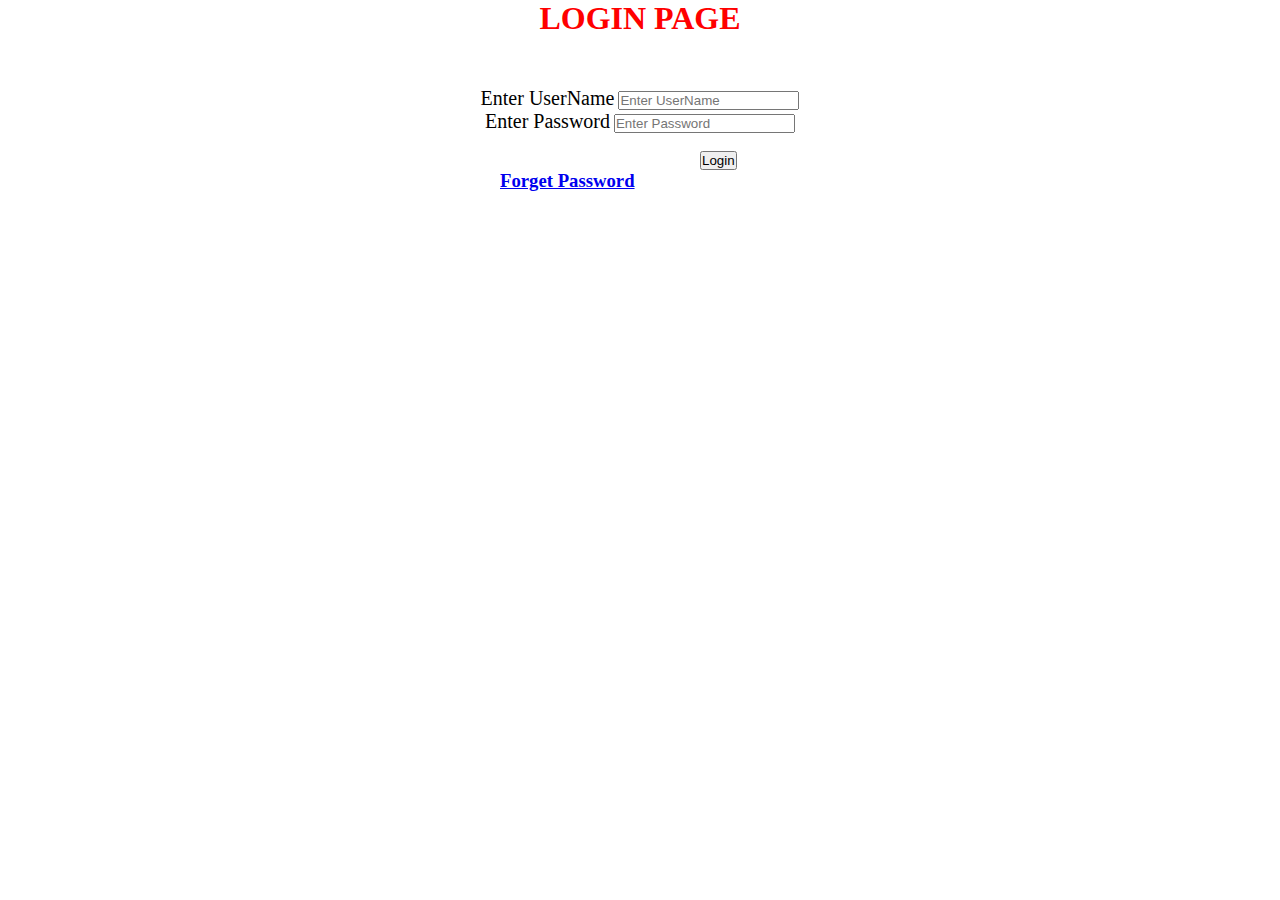
<file: login.html>
<!DOCTYPE html>
<html lang="en">
  <head>
    <meta charset="UTF-8" />
    <meta http-equiv="X-UA-Compatible" content="IE=edge" />
    <meta name="viewport" content="width=device-width, initial-scale=1.0" />
    <title></title>
    <style>
      * {
        margin: 0;
        padding: 0;
        box-sizing: border-box;
      }
      h1 {
        text-align: center;
        color: red;
        margin-bottom: 50px;
      }
      .box {
        text-align: center;
        gap: 10px;
      }
      .box label {
        font-size: 20px;
      }
      .box label input {
        border-radius: 10px;
      }
      button {
        margin-left: 700px;
      }
      h3 {
        margin-left: 500px;
      }
    </style>
  </head>
  <body>
    <h1>LOGIN PAGE</h1>
    <div class="box">
      <label for="text">Enter UserName</label>
      <input type="text" name="text" id="text" placeholder="Enter UserName" />
      <br />
      <label for="Password">Enter Password</label>
      <input
        type="password"
        name="Password"
        id="Password"
        placeholder="Enter Password"
      />
    </div>
    <br />
    <button type="submit">Login</button>
    <br />
    <h3><a href="#"> Forget Password</a></h3>
  </body>
</html>
</file>
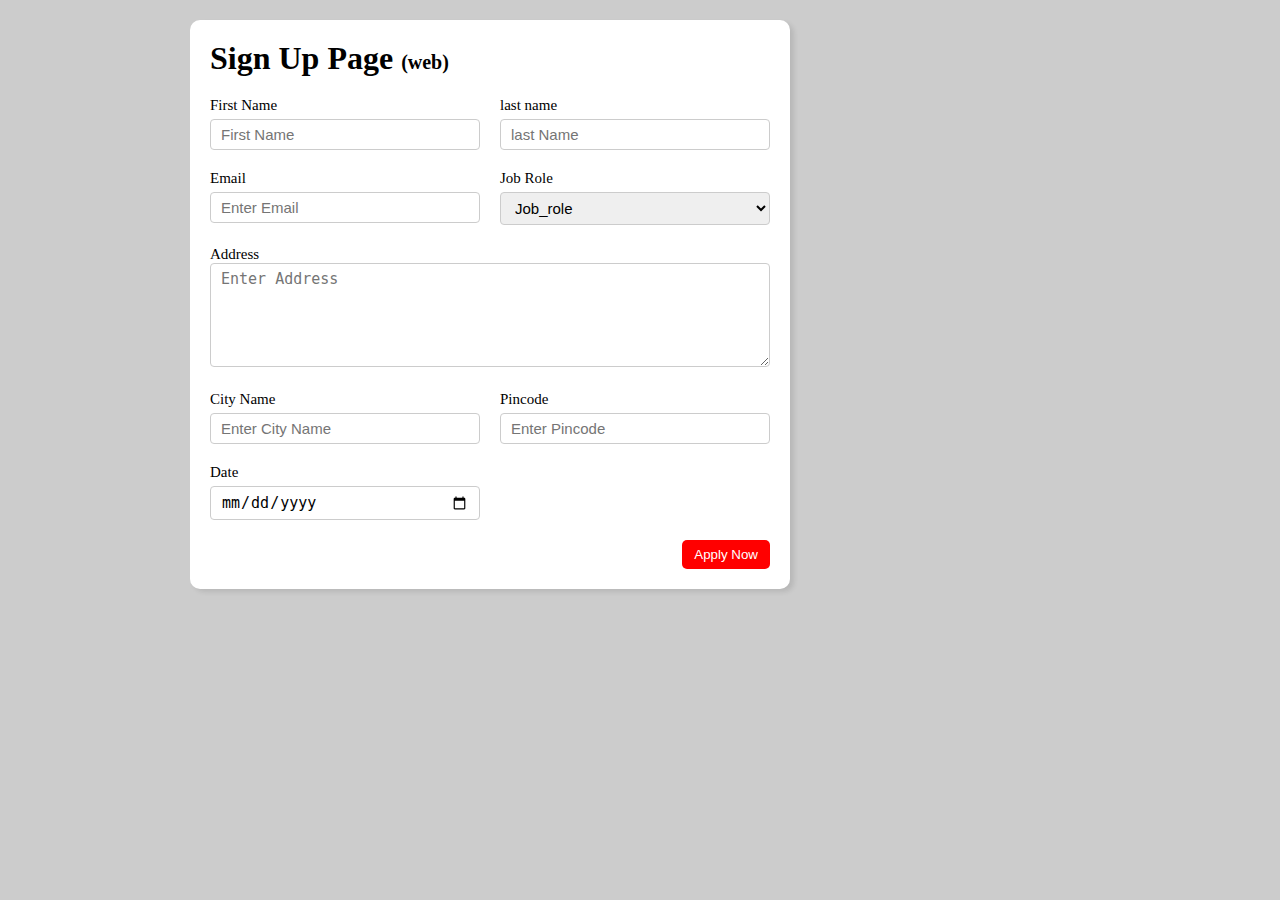
<file: signup.html>
<!DOCTYPE html>
<html lang="en">
  <head>
    <meta charset="UTF-8" />
    <meta http-equiv="X-UA-Compatible" content="IE=edge" />
    <meta name="viewport" content="width=device-width, initial-scale=1.0" />
    <title>Sign Up Page</title>
    <style>
      * {
        margin: 0;
        padding: 0;
        box-sizing: border-box;
      }
      body {
        background-color: #ccc;
      }
      .container {
        max-width: 900px;
        margin: 0 auto;
      }
      .apply_box {
        max-width: 600px;
        padding: 20px;
        margin: o auto;
        background-color: white;
        margin-top: 20px;
        box-shadow: 4px 3px 5px rgba(1, 1, 1, 0.1);
        border-radius: 10px;
      }
      .litle_small {
        font-size: 20px;
      }
      .form_container {
        margin-top: 20px;
        display: grid;
        grid-template-columns: repeat(auto-fit, minmax(200px, 1fr));
        gap: 20px;
      }
      .form_control {
        display: flex;
        flex-direction: column;
      }
      label {
        font-size: 15px;
        margin-bottom: 5px;
      }
      input,
      select,
      textarea {
        padding: 6px 10px;
        border: 1px solid #ccc;
        border-radius: 4px;
        font-size: 15px;
      }
      input:focus {
        outline-color: red;
      }
      .button_container {
        display: flex;
        justify-content: flex-end;
        margin-top: 20px;
      }
      button {
        background-color: red;
        border: transparent solid 2px;
        padding: 5px 10px;
        border-radius: 5px;
        color: white;
        transition: 0.3s ease-in;
      }
      button:hover {
        background-color: rgb(184, 136, 211);
        border: 2px sold red;
        color: black;
        transition: 0.3s ease-out;
        cursor: pointer;
      }
      .textarea_control {
        grid-column: 1 / span 2;
      }
      .textarea_control,
      textarea {
        width: 100%;
      }
      @media (max-width: 580px) {
        .textarea_control {
          grid-column: 1 / span 1;
        }
      }
    </style>
  </head>
  <body>
    <div class="container">
      <div class="apply_box">
        <h1>
          Sign Up Page
          <span class="litle_small">(web)</span>
        </h1>

        <form action="">
          <div class="form_container">
            <div class="form_control">
              <label for="first name">First Name</label>
              <input
                id="first name"
                name="First Name"
                placeholder="First Name"
              />
            </div>

            <div class="form_control">
              <label for="last name">last name</label>
              <input id="last name" name="last name" placeholder="last Name" />
            </div>

            <div class="form_control">
              <label for="Email">Email</label>
              <input
                type="Email"
                id="Email"
                name="Email"
                placeholder="Enter Email"
              />
            </div>

            <div class="form_control">
              <label for="Job_role">Job Role</label>
              <select id="Job_role" name="Job_role">
                <option value="">Job_role</option>
                <option value="frontend">frontend Developer</option>
                <option value="backend">Backend Developer</option>
                <option value="full_stack">Full Stack Developer</option>
                <option value="ui_ux">UI UX desginer</option>
              </select>
            </div>

            <div class="textarea_control">
              <label for="address">Address</label>
              <textarea
                name="address"
                id="address"
                cols="30"
                rows="5"
                placeholder="Enter Address"
              ></textarea>
            </div>

            <div class="form_control">
              <label for="city name">City Name</label>
              <input
                id="city name"
                name="city name"
                placeholder="Enter City Name"
              />
            </div>

            <div class="form_control">
              <label for="Pincode">Pincode</label>
              <input
                type="number"
                id="Pincode"
                name="Pincode"
                placeholder="Enter Pincode"
              />
            </div>

            <div class="form_control">
              <label for="date">Date</label>
              <input
                type="Date"
                id="Date"
                name="Date"
                placeholder="Enter Date"
              />
            </div>
            <!-- 
            <div class="form_control">
              <label for="upload">Upload your CV</label>
              <input type="file" id=" upload" name="upload" />
            </div> -->
          </div>

          <div class="button_container">
            <button type="sumit">Apply Now</button>
          </div>
        </form>
      </div>
    </div>
  </body>
</html>
</file>
